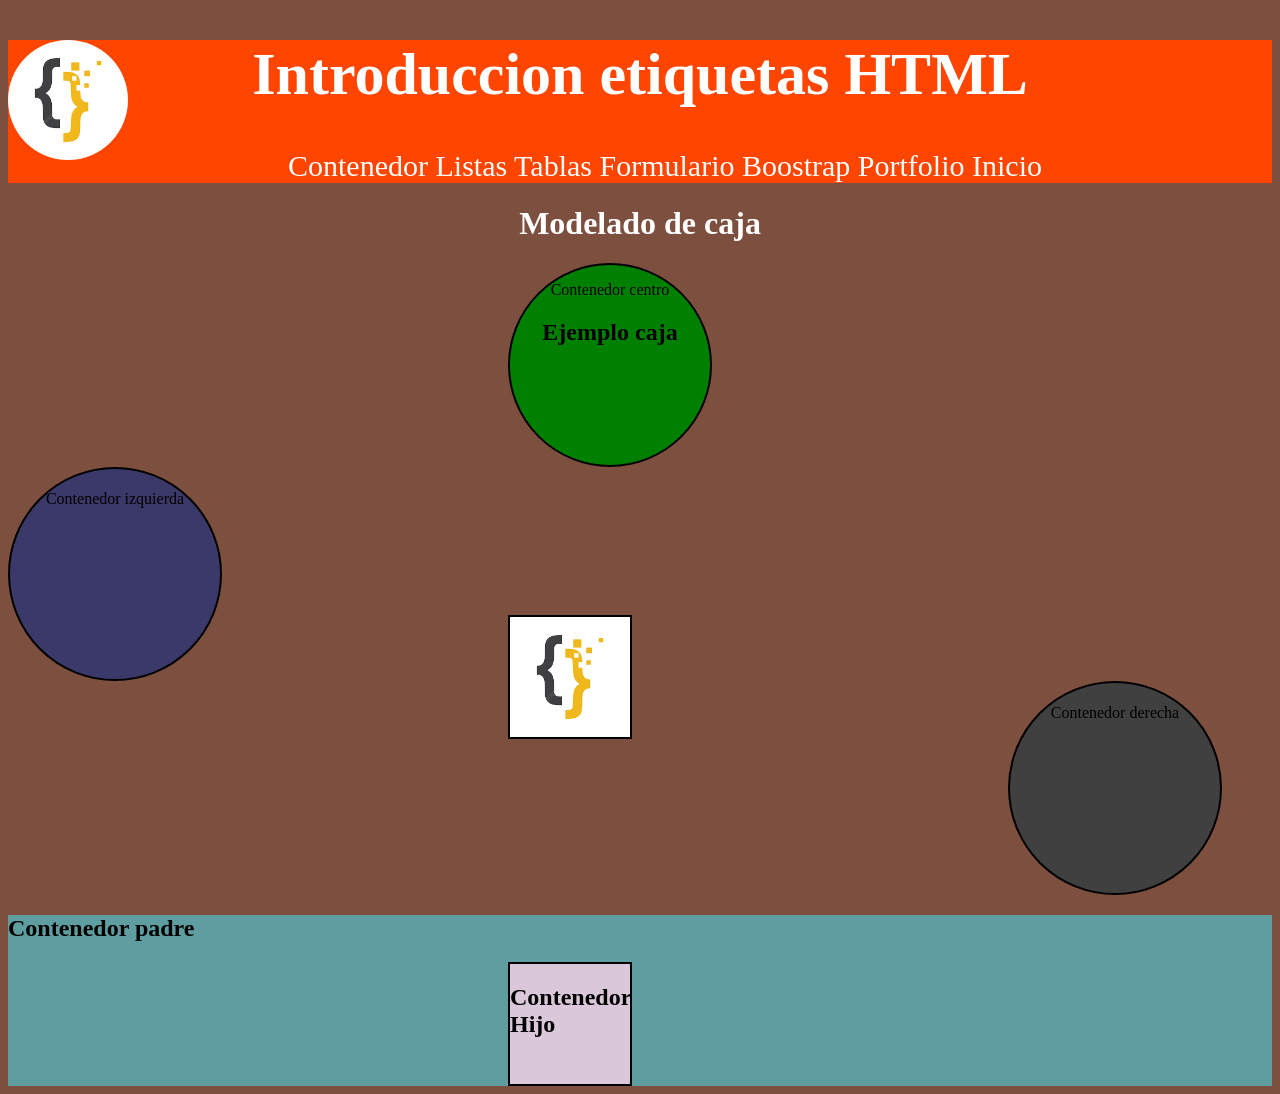
<file: contenedor.html>
<!DOCTYPE html>
<html lang="en">
<head>
    <meta charset="UTF-8">
    <meta name="viewport" content="width=device-width, initial-scale=1.0">
    <title>Contenedor</title>
    
    <style>
        .c1{
            background-color: green;
            width: 200px;
            height: 200px;
            border: 2px solid black;
            margin-left: 500px;
            text-align: center;
            border-radius: 50%;
        }

             .c2{
            background-color: rgb(58, 57, 105);
            width: 200px;
            height: 200px;
            border: 2px solid black;
            text-align: center;
            border-radius: 50%;
            padding: 5px;
            }

            .c3{
                
            background-color: rgb(64, 64, 65);
            width: 200px;
            height: 200px;
            border: 2px solid black;
            text-align: center;
            border-radius: 50%;
            padding: 5px;
            margin-left: 1000px;
            }

            .contpadre{
                background-color: cadetblue;
                position: relative;
            }

            .hijo1{
                background-color: violet;
                width: 120px;
                height: 120px;
                border: 2px solid black;
                position: absolute;
                top:-300px;
                left:500px;
            }

            .hijo2{
                background-color: rgb(218, 199, 218);
                width: 120px;
                height: 120px;
                border: 2px solid black;
                margin-left: 500px;
                
            }

            img{
                width: 120px;
                height: 120px;
            }

            header{
                background-color: orangered;
                position: relative;
                font-size: 30px;
            }

            h1{
                color: white;
                text-align: center;
            }

            header img{
                border-radius: 50%;
                position: absolute;
            }

            nav a {
                text-decoration: none;
                color: white;
            }
            nav{
                margin-left: 280px;
            }
            body{
                background-color: rgb(124, 79, 63);
            }
    </style>
</head>
<body>
    <header>
        <img src="./img/images.png" alt="">
        <h1>Introduccion etiquetas HTML</h1>
        <nav>
            <a href="contenedor.html">Contenedor</a>
            <a href="lista.html">Listas</a>
            <a href="tabla.html">Tablas</a>
            <a href="formulario.html">Formulario</a>
            <a href="boostrap.html">Boostrap</a>
            <a href="portfolio.html">Portfolio</a>
            <a href="index.html">Inicio</a>
        </nav>
    </header>
    <h1>Modelado de caja</h1>

    <div class="c1">
        <p>Contenedor centro</p>
        <h2>Ejemplo caja</h2>
    </div>
    <div class="c2">
        <p>Contenedor izquierda</p>
    </div>
    <div class="c3">
        <p>Contenedor derecha</p>
    </div>
    <div class="contpadre">
        <h2>Contenedor padre</h2>
        <div class="hijo1">
            <img src="./img/images.png" alt="">
        </div>
        <div class="hijo2">
            <h2>Contenedor Hijo </h2>
        </div>
    </div>
</body>
</html>
</file>
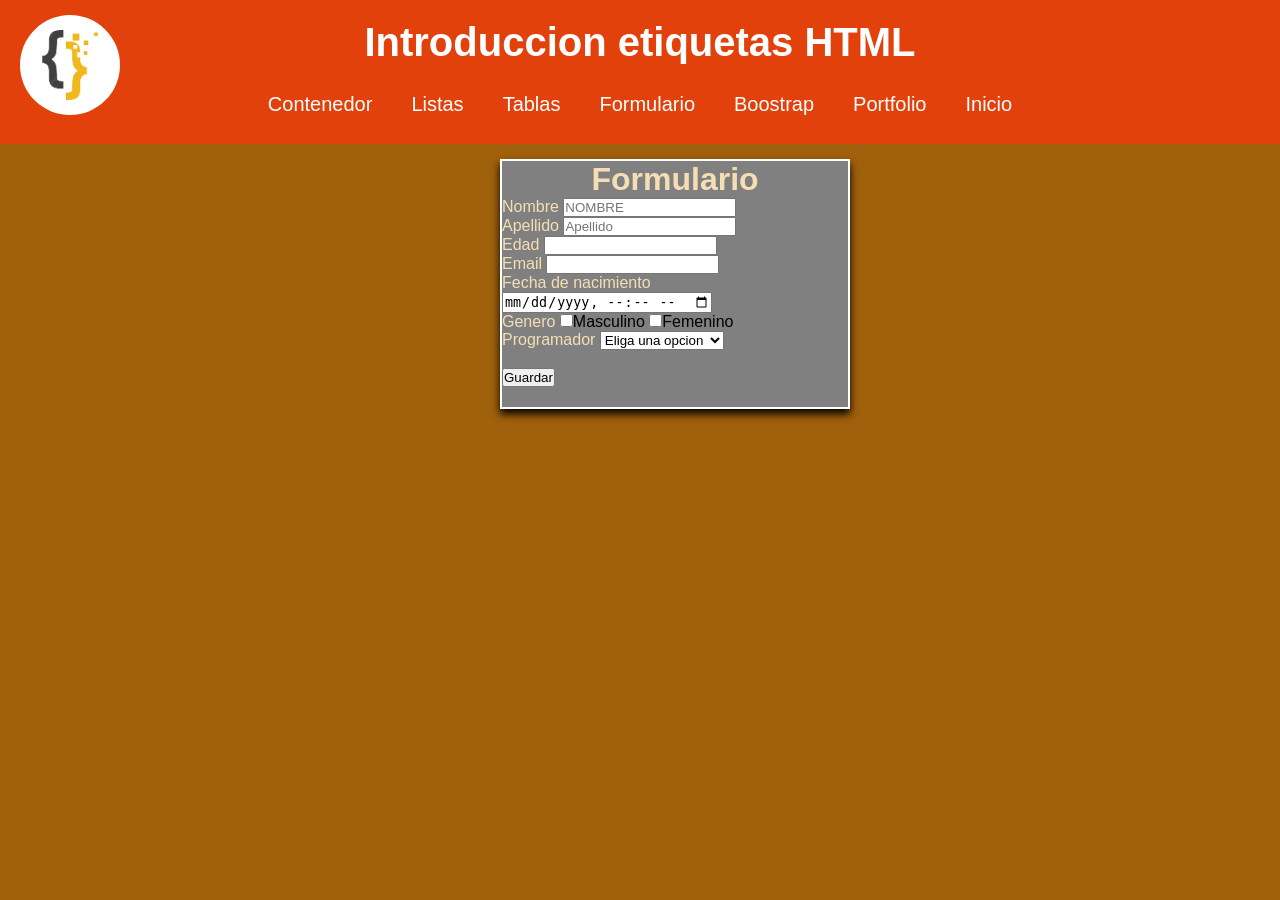
<file: formulario.html>
<!DOCTYPE html>
<html lang="en">
<head>
    <meta charset="UTF-8">
    <meta name="viewport" content="width=device-width, initial-scale=1.0">
    <title>Formulario</title>
    <link rel="stylesheet" href="style.css">
    <style>
        form{
            background-color: gray;
            margin-left: 500px;
            width: 350px;
            height: 250px;
            margin-top: 15px;
            border: 2px solid white;
            box-shadow: 0 5px 8px black;
        }

        form h1{
            color: wheat;
            text-align: center;
            font-family:Verdana, Geneva, Tahoma, sans-serif;
        }

        form label{
            color:wheat;
        }

        form button{
            background-color: orangered;
            color: white;
            font-size: 20px;
            margin-left: 100px;
            padding: 5px;
        }
    .mensaje{
        color: rgb(39, 38, 38);
        margin-left: 450px;
        
        
    }
    </style>
</head>
<body>
    <header>
        <img src="./img/images.png" alt="">
        <h1>Introduccion etiquetas HTML</h1>
        <nav>
            <a href="contenedor.html">Contenedor</a>
            <a href="lista.html">Listas</a>
            <a href="tabla.html">Tablas</a>
            <a href="formulario.html">Formulario</a>
            <a href="boostrap.html">Boostrap</a>
            <a href="portfolio.html">Portfolio</a>
            <a href="index.html">Inicio</a>
        </nav>
    </header>
    
    <form>
        <h1>Formulario </h1>
        <label for="">Nombre</label>
        <input type="text" id="nombre" placeholder="NOMBRE"><br>
        <label for="">Apellido</label>
        <input type="text" id="apellido" placeholder="Apellido"><br>
        <label for="">Edad</label>
        <input type="text" id="edad"><br>
        <label for="">Email</label>
        <input type="email" name="" id="email"><br>
        <label for="">Fecha de nacimiento</label>
        <input type="datetime-local" name="" id="fecha"><br>
        <label for="">Genero</label>
        <input type="checkbox" name="" id="hombre">Masculino
        <input type="checkbox" name="" id="mujer">Femenino
        <br>
        <label for="">Programador</label>
        <select name="" id="opcion">
            <option value="">Eliga una opcion</option>
            <option value="Des Frontend">Des FRONTEND</option>
            <option value="Des backend">Des BACKEND</option>
            <option value="LIDER">Lider de equipo</option>
            <option value="SENIOR PYTHON">Senior PYTHON</option>
        </select><br><br>
        <input type="button" value="Guardar" onclick="guardar()">
        
    </form>
    <br><br>
    
    <section class="mensaje" id="mensaje">

    </section>

</body>
</html>

<script>
function guardar(){
    let nombre= document.getElementById("nombre").value;
    let apellido= document.getElementById("apellido").value;
    let edad= document.getElementById("edad").value;
    let email= document.getElementById("email").value;
    let fecha= document.getElementById("fecha").value;
    let opcion= document.getElementById("opcion").value;
    document.getElementById("mensaje").innerHTML = 
    "Bienvenido"+ nombre + apellido + "<br/> " + edad + "<br/>" + email 
    + "<br/>" + fecha + "<br/>" + opcion;
   
}
</script>
</file>
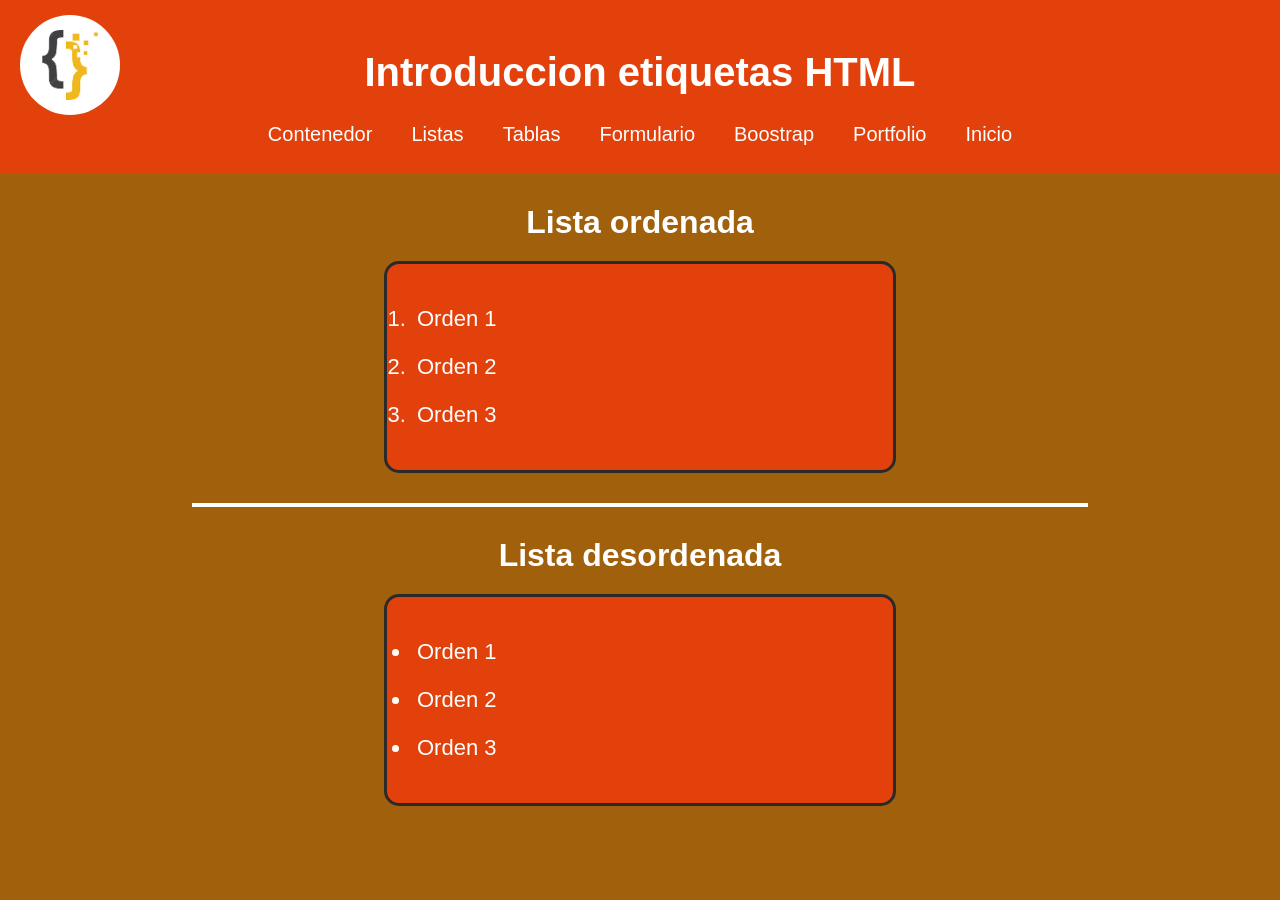
<file: lista.html>
<!DOCTYPE html>
<html lang="en">
<head>
    <meta charset="UTF-8">
    <meta name="viewport" content="width=device-width, initial-scale=1.0">
    <title>Listas</title>

    <style>

        /* RESET */
        *{
            margin: 0;
            padding: 0;
            box-sizing: border-box;
        }

        /* BODY */
        body{
            background-color: rgb(160, 96, 12);
            font-family: Arial, Helvetica, sans-serif;
        }

        /* HEADER */
        header{
            background-color: rgb(227, 65, 11);
            padding: 20px;
            position: relative;
        }

        header h1{
            text-align: center;
            color: white;
            font-size: 40px;
            margin-bottom: 20px;
        }

        /* IMAGEN */
        header img{
            width: 100px;
            height: 100px;
            border-radius: 50%;
            position: absolute;
            left: 20px;
            top: 15px;
        }

        /* NAV */
        nav{
            display: flex;
            justify-content: center;
            flex-wrap: wrap;
            gap: 15px;
            margin-top: 10px;
        }

        nav a{
            text-decoration: none;
            color: white;
            padding: 8px 12px;
            transition: 0.3s;
            font-size: 20px;
        }

        nav a:hover{
            color: black;
        }

        /* TITULOS */
        body h1{
            color: white;
            text-align: center;
            margin-top: 30px;
        }

        /* LISTAS */
        ol,
        ul{
            background-color: rgb(227, 65, 11);
            width: 40%;
            margin: 20px auto;
            padding: 25px;
            border-radius: 15px;
            border: 3px solid rgb(43, 42, 42);
            color: white;
            font-size: 22px;
        }

        /* ITEMS */
        li{
            margin: 12px 0;
            padding: 5px;
        }

        /* LINEA */
        hr{
            border: 2px solid white;
            width: 70%;
            margin: 30px auto;
        }

        /* ---------------- RESPONSIVE ---------------- */

        /* TABLET */
        @media (max-width: 900px){

            header img{
                position: static;
                display: block;
                margin: auto;
            }

            header h1{
                font-size: 32px;
                margin-top: 15px;
            }

            nav{
                margin-top: 20px;
            }

            ol,
            ul{
                width: 70%;
                font-size: 20px;
            }
        }

        /* CELULAR */
        @media (max-width: 600px){

            header{
                text-align: center;
            }

            header h1{
                font-size: 26px;
            }

            nav{
                flex-direction: column;
                align-items: center;
                gap: 10px;
            }

            nav a{
                font-size: 18px;
            }

            ol,
            ul{
                width: 90%;
                font-size: 18px;
                padding: 20px;
            }

            body h1{
                font-size: 28px;
            }

            hr{
                width: 90%;
            }
        }

    </style>
</head>

<body>

    <header>
        <img src="./img/images.png" alt="">

        <h1>Introduccion etiquetas HTML</h1>

        <nav>
            <a href="contenedor.html">Contenedor</a>
            <a href="lista.html">Listas</a>
            <a href="tabla.html">Tablas</a>
            <a href="formulario.html">Formulario</a>
            <a href="boostrap.html">Boostrap</a>
            <a href="portfolio.html">Portfolio</a>
            <a href="index.html">Inicio</a>
        </nav>
    </header>

    <h1>Lista ordenada</h1>

    <ol>
        <li>Orden 1</li>
        <li>Orden 2</li>
        <li>Orden 3</li>
    </ol>

    <hr>

    <h1>Lista desordenada</h1>

    <ul>
        <li>Orden 1</li>
        <li>Orden 2</li>
        <li>Orden 3</li>
    </ul>

</body>
</html>
</file>
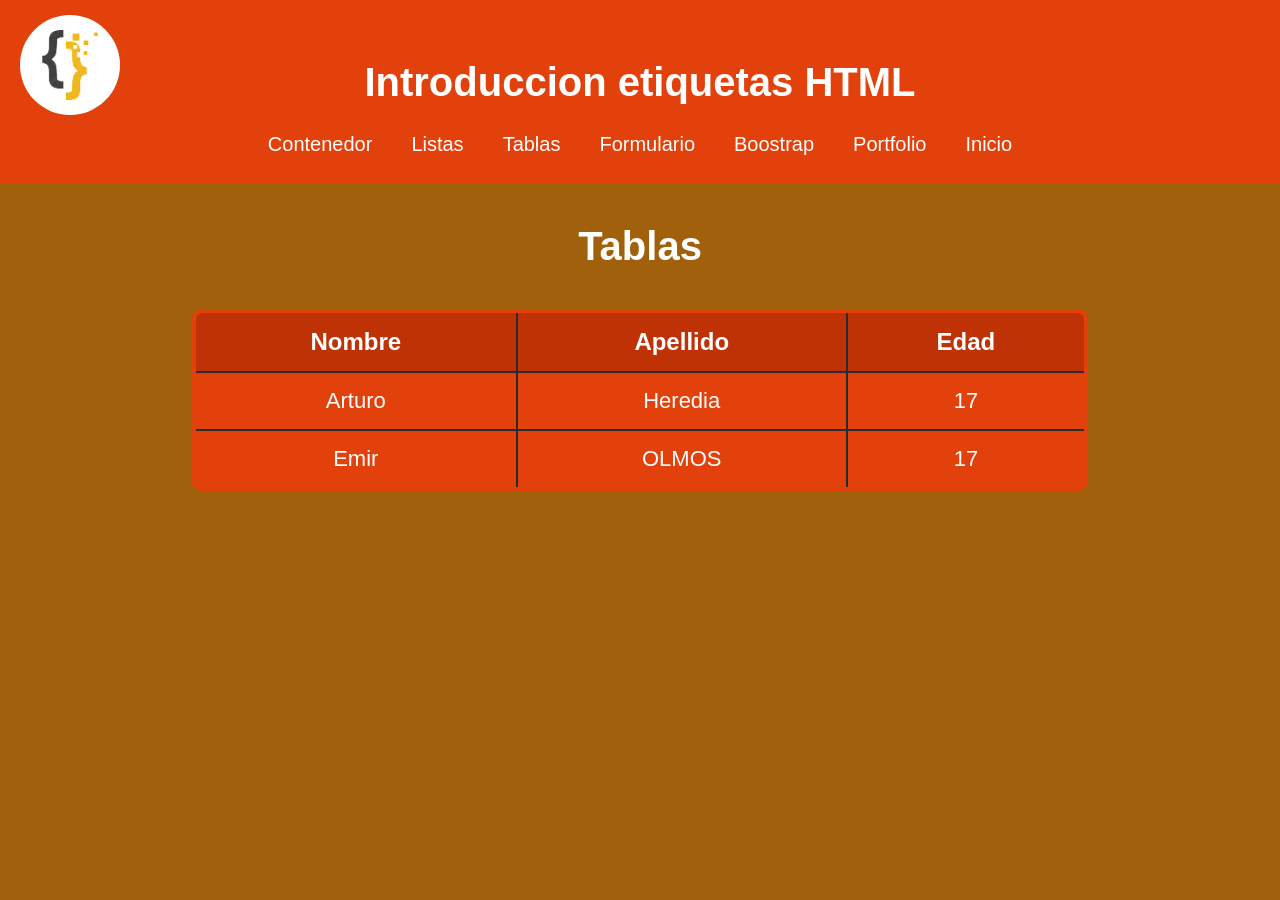
<file: tabla.html>
<!DOCTYPE html>
<html lang="en">
<head>
    <meta charset="UTF-8">
    <meta name="viewport" content="width=device-width, initial-scale=1.0">
    <title>Tablas</title>

    <style>

        /* RESET */
        *{
            margin: 0;
            padding: 0;
            box-sizing: border-box;
        }

        /* BODY */
        body{
            background-color: rgb(160, 96, 12);
            font-family: Arial, Helvetica, sans-serif;
        }

        /* HEADER */
        header{
            background-color: rgb(227, 65, 11);
            padding: 20px;
            position: relative;
        }

        header h1{
            text-align: center;
            color: white;
            font-size: 40px;
            margin-bottom: 20px;
        }

        /* IMAGEN */
        header img{
            width: 100px;
            height: 100px;
            border-radius: 50%;
            position: absolute;
            left: 20px;
            top: 15px;
        }

        /* NAV */
        nav{
            display: flex;
            justify-content: center;
            flex-wrap: wrap;
            gap: 15px;
            margin-top: 10px;
        }

        nav a{
            text-decoration: none;
            color: white;
            padding: 8px 12px;
            transition: 0.3s;
            font-size: 20px;
        }

        nav a:hover{
            color: black;
        }

        /* TITULO */
        body h1{
            color: white;
            text-align: center;
            margin-top: 40px;
            font-size: 40px;
        }

        /* TABLA */
        table{
            width: 70%;
            margin: 40px auto;
            border-collapse: collapse;
            background-color: rgb(227, 65, 11);
            color: white;
            border: 4px solid rgb(43, 42, 42);
            border-radius: 10px;
            overflow: hidden;
            font-size: 22px;
        }

        /* CELDAS */
        th,
        td{
            border: 2px solid rgb(43, 42, 42);
            padding: 15px;
            text-align: center;
        }

        /* ENCABEZADOS */
        tr:first-child{
            background-color: rgb(190, 50, 5);
            font-size: 24px;
        }

        /* EFECTO HOVER */
        tr:hover{
            background-color: rgb(255, 120, 60);
            transition: 0.3s;
        }

        /* ---------------- RESPONSIVE ---------------- */

        /* TABLET */
        @media (max-width: 900px){

            header img{
                position: static;
                display: block;
                margin: auto;
            }

            header h1{
                font-size: 32px;
                margin-top: 15px;
            }

            nav{
                margin-top: 20px;
            }

            table{
                width: 90%;
                font-size: 18px;
            }

            th,
            td{
                padding: 10px;
            }
        }

        /* CELULAR */
        @media (max-width: 600px){

            header{
                text-align: center;
            }

            header h1{
                font-size: 26px;
            }

            nav{
                flex-direction: column;
                align-items: center;
                gap: 10px;
            }

            nav a{
                font-size: 18px;
            }

            body h1{
                font-size: 30px;
            }

            table{
                width: 95%;
                font-size: 16px;
            }

            th,
            td{
                padding: 8px;
            }
        }

    </style>
</head>

<body>

    <header>
        <img src="./img/images.png" alt="">

        <h1>Introduccion etiquetas HTML</h1>

        <nav>
            <a href="contenedor.html">Contenedor</a>
            <a href="lista.html">Listas</a>
            <a href="tabla.html">Tablas</a>
            <a href="formulario.html">Formulario</a>
            <a href="boostrap.html">Boostrap</a>
            <a href="portfolio.html">Portfolio</a>
            <a href="index.html">Inicio</a>
        </nav>
    </header>

    <h1>Tablas</h1>

    <table>
        <tr>
            <th>Nombre</th>
            <th>Apellido</th>
            <th>Edad</th>
        </tr>

        <tr>
            <td>Arturo</td>
            <td>Heredia</td>
            <td>17</td>
        </tr>

        <tr>
            <td>Emir</td>
            <td>OLMOS</td>
            <td>17</td>
        </tr>
    </table>

</body>
</html>
</file>
<file: style.css>
/* RESET */
*{
    margin: 0;
    padding: 0;
    box-sizing: border-box;
}

/* BODY */
body{
    background-color: rgb(160, 96, 12);
    font-family: Arial, Helvetica, sans-serif;
}

/* HEADER */
header{
    background-color: rgb(227, 65, 11);
    position: relative;
    padding: 20px;
}

header h1{
    text-align: center;
    color: white;
    font-size: 40px;
    margin-bottom: 20px;
}

/* IMAGEN HEADER */
header img{
    width: 100px;
    height: 100px;
    border-radius: 50%;
    position: absolute;
    left: 20px;
    top: 15px;
}

/* NAV */
nav{
    display: flex;
    justify-content: center;
    flex-wrap: wrap;
    gap: 15px;
    margin-top: 10px;
}

nav a{
    text-decoration: none;
    color: white;
    padding: 8px 12px;
    transition: 0.3s;
    font-size: 20px;
}

nav a:hover{
    color: black;
}

/* MAIN */
main{
    display: flex;
    justify-content: center;
    align-items: center;
    gap: 30px;
    padding: 40px;
    flex-wrap: wrap;
}

/* CONTENEDOR 1 */
.c1{
    color: white;
    width: 40%;
    min-width: 300px;
    text-align: center;
}

.c1 img{
    width: 250px;
    height: 250px;
    border: 3px solid rgb(43, 42, 42);
    border-radius: 10px;
}

/* CONTENEDOR 2 */
.c2{
    color: white;
    width: 45%;
    min-width: 300px;
    font-size: 20px;
    line-height: 1.6;
}

div{
    margin-left: 1000px;
    color: white;
    border: 3px solid rgb(43, 42, 42);
    box-shadow: 5px 5px 10px rgba(0,0,0,0.5);
}

/* FOOTER */
footer{
    background-color: rgb(227, 65, 11);
    color: white;
    padding: 20px;
    text-align: center;
}

footer img{
    width: 50px;
    height: 50px;
    border-radius: 50%;
    margin-top: 10px;
}

footer p{
    font-size: 20px;
}

.i1{
    margin: 10px auto;
    display: block;
}

/* ---------------- RESPONSIVE ---------------- */

/* TABLET */
@media (max-width: 900px){

    header img{
        position: static;
        display: block;
        margin: auto;
    }

    header h1{
        font-size: 32px;
        margin-top: 15px;
    }

    .c1,
    .c2{
        width: 80%;
        text-align: center;
    }

    .c1 img{
        width: 220px;
        height: 220px;
    }
}

/* CELULAR */
@media (max-width: 600px){

    header{
        text-align: center;
    }

    header h1{
        font-size: 26px;
    }

    nav{
        flex-direction: column;
        align-items: center;
        gap: 10px;
    }

    nav a{
        font-size: 18px;
    }

    main{
        padding: 20px;
    }

    .c1,
    .c2{
        width: 100%;
    }

    .c1 img{
        width: 180px;
        height: 180px;
    }

    .c2{
        font-size: 18px;
    }

    footer p{
        font-size: 18px;
    }
}
</file>
